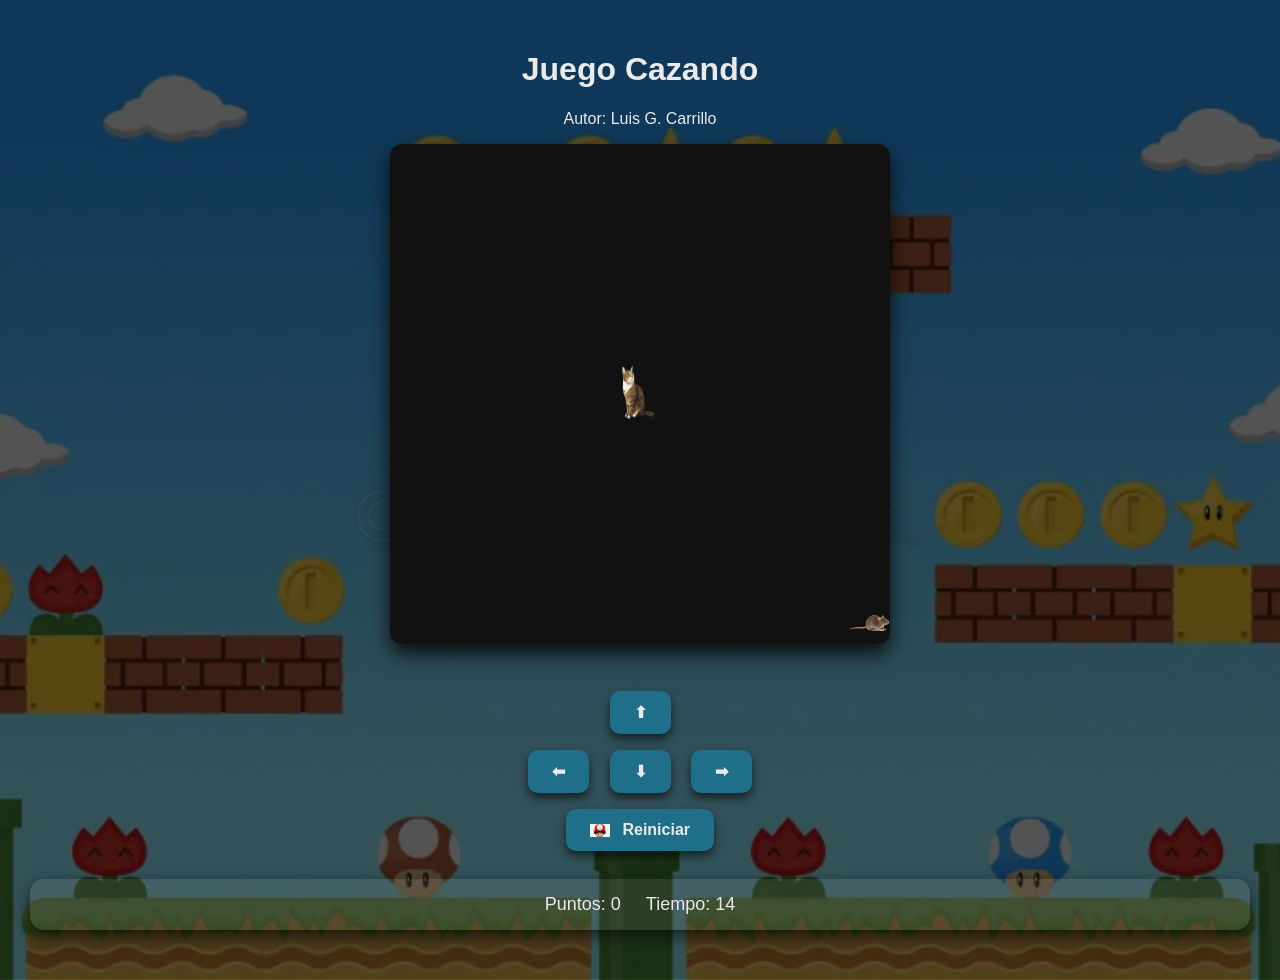
<file: index.html>
<!DOCTYPE html>
<html>
<head>
  <title>Juego Cazando</title>
  <link rel="stylesheet" href="cazando.css">
</head>
<body onload="iniciarJuego()">
  <h1>Juego Cazando</h1>
  <p>Autor: Luis G. Carrillo</p>
  <canvas id="areaJuego" width="500" height="500"></canvas>
  <div class="controles">
    <button id="btnArriba">⬆</button>
    <br>
    <button id="btnIzquierda">⬅</button>
    <button id="btnAbajo">⬇</button>
    <button id="btnDerecha">➡</button>
  </div>
  <div>
    <button>
    <img src="mushroom.png" width="20" id="btnReiniciar" onclick="reiniciarJuego()">
    Reiniciar
    </button>
  </div>
  <div class="panel">
    <span>Puntos: <span id="puntos">0</span></span>
    <span>Tiempo: <span id="tiempo">15</span></span>
  </div>
  <p id="mensaje"></p>
  <script src="utils.js"></script>
  <script src="cazando.js"></script>
</body>
</html>
</file>
<file: cazando.css>
/* 1. Fondo oscuro con gradiente */
body {
  min-height: 100vh;
  background:
    linear-gradient(rgba(0,0,0,0.65), rgba(0,0,0,0.65)),
    url("images/mario-bg.png");;
  background-size: cover;
  background-position: bottom center;
  background-repeat: no-repeat;
  font-family: 'Segoe UI', Tahoma, sans-serif;
  color: #eaeaea;
  margin: 0;
  padding: 30px;
  text-align: center;
}
/* 2. Título claro y elegante */
h1 img {
  vertical-align: middle;
  margin-right: 10px;
}

button img {
  vertical-align: middle;
  margin-right: 8px;
}

/* 3. Panel tipo tarjeta oscura */
.panel {
  margin: 20px 0;
  font-size: 18px;
  display: flex;
  justify-content: center;
  gap: 25px;
  background: rgba(255, 255, 255, 0.08);
  padding: 15px 30px;
  border-radius: 14px;
  box-shadow: 0 6px 16px rgba(0, 0, 0, 0.6);
}

/* 4. Canvas con contraste oscuro */
canvas {
  background: #111;
  border-radius: 12px;
  box-shadow: 0 10px 20px rgba(0, 0, 0, 0.8);
}

/* 5. Controles con mejor separación */
.controles {
  margin-top: 35px;
}

/* 6. Botones estilo dark UI */
button {
  margin: 8px;
  padding: 12px 24px;
  font-size: 16px;
  cursor: pointer;
  border: none;
  border-radius: 10px;
  background: #1f6f8b;
  color: #eaeaea;
  font-weight: bold;
  transition: all 0.25s ease;
  box-shadow: 0 5px 10px rgba(0, 0, 0, 0.6);
}

/* 7. Efecto hover con iluminación */
button:hover {
  background: #2fa4c7;
  transform: translateY(-3px);
  box-shadow: 0 8px 15px rgba(0, 0, 0, 0.8);
}

/* 8. Estado activo */
button:active {
  transform: scale(0.95);
}

/* 9. Mensaje destacado */
#mensaje {
  font-size: 20px;
  font-weight: bold;
  color: #f9c74f;
  margin-top: 20px;
  text-shadow: 1px 1px 6px rgba(0, 0, 0, 0.8);
}

/* 10. Responsive para móviles */
@media (max-width: 600px) {
  .panel {
    flex-direction: column;
    gap: 12px;
  }

  h1 {
    font-size: 1.8rem;
  }
}
</file>
